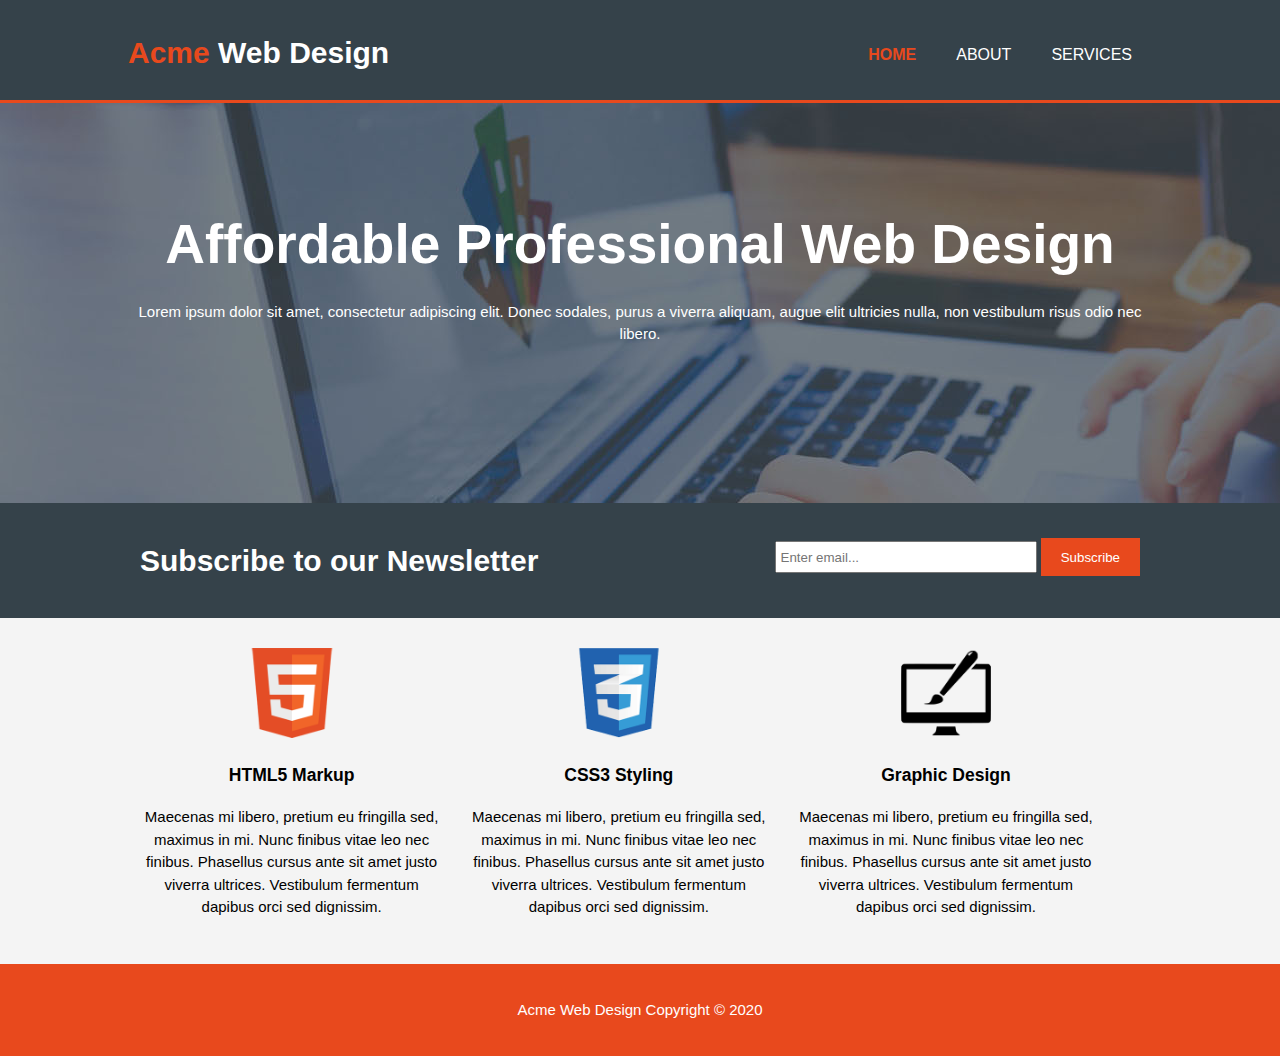
<file: index.html>
<!DOCTYPE html>

<html>
  <head>
    <!-- metadata will not be displayed on the page, but it will be machine parsable  -->
    <!-- width of the website will match the width of the device... responsive -->
    <meta name="viewport" content="width=device-width" />
    <meta name="description" content="Affordable and professional web design" />
    <!-- for SEO purposes -->
    <meta
      name="keywords"
      content="web design, affordable web design, professional web design"
    />
    <meta name="author" content="Taher Ankleshwaria" />
    <title>
      Acme Web Design | Welcome
    </title>
    <link rel="stylesheet" href="css/style.css" />
  </head>

  <body>
    <header>
      <div class="container">
        <div id="branding">
          <h1><span class="highlight">Acme</span> Web Design</h1>
        </div>
        <nav>
          <ul>
            <li class="current"><a href="index.html">Home</a></li>
            <li><a href="about.html">About</a></li>
            <li><a href="services.html">Services</a></li>
          </ul>
        </nav>
      </div>
    </header>

    <section id="showcase">
      <div class="container">
        <h1>Affordable Professional Web Design</h1>
        <p>
          Lorem ipsum dolor sit amet, consectetur adipiscing elit. Donec
          sodales, purus a viverra aliquam, augue elit ultricies nulla, non
          vestibulum risus odio nec libero.
        </p>
      </div>
    </section>

    <section id="newsletter">
      <div class="container">
        <h1>Subscribe to our Newsletter</h1>
        <!-- If we were implementing a backend, inside the form opening tag is where we would have an action element -->
        <form>
          <input type="email" placeholder="Enter email..." />
          <button type="submit" class="button_1">Subscribe</button>
        </form>
      </div>
    </section>

    <section id="boxes">
      <div class="container">
        <div class="box">
          <img src="img/logo_html.png" />
          <h3>HTML5 Markup</h3>
          <p>
            Maecenas mi libero, pretium eu fringilla sed, maximus in mi. Nunc
            finibus vitae leo nec finibus. Phasellus cursus ante sit amet justo
            viverra ultrices. Vestibulum fermentum dapibus orci sed dignissim.
          </p>
        </div>
        <div class="box">
          <img src="img/logo_css.png" />
          <h3>CSS3 Styling</h3>
          <p>
            Maecenas mi libero, pretium eu fringilla sed, maximus in mi. Nunc
            finibus vitae leo nec finibus. Phasellus cursus ante sit amet justo
            viverra ultrices. Vestibulum fermentum dapibus orci sed dignissim.
          </p>
        </div>
        <div class="box">
          <img src="img/logo_brush.png" />
          <h3>Graphic Design</h3>
          <p>
            Maecenas mi libero, pretium eu fringilla sed, maximus in mi. Nunc
            finibus vitae leo nec finibus. Phasellus cursus ante sit amet justo
            viverra ultrices. Vestibulum fermentum dapibus orci sed dignissim.
          </p>
        </div>
      </div>
    </section>

    <footer>
      <p>Acme Web Design Copyright &copy; 2020</p>
    </footer>
  </body>
</html>
</file>
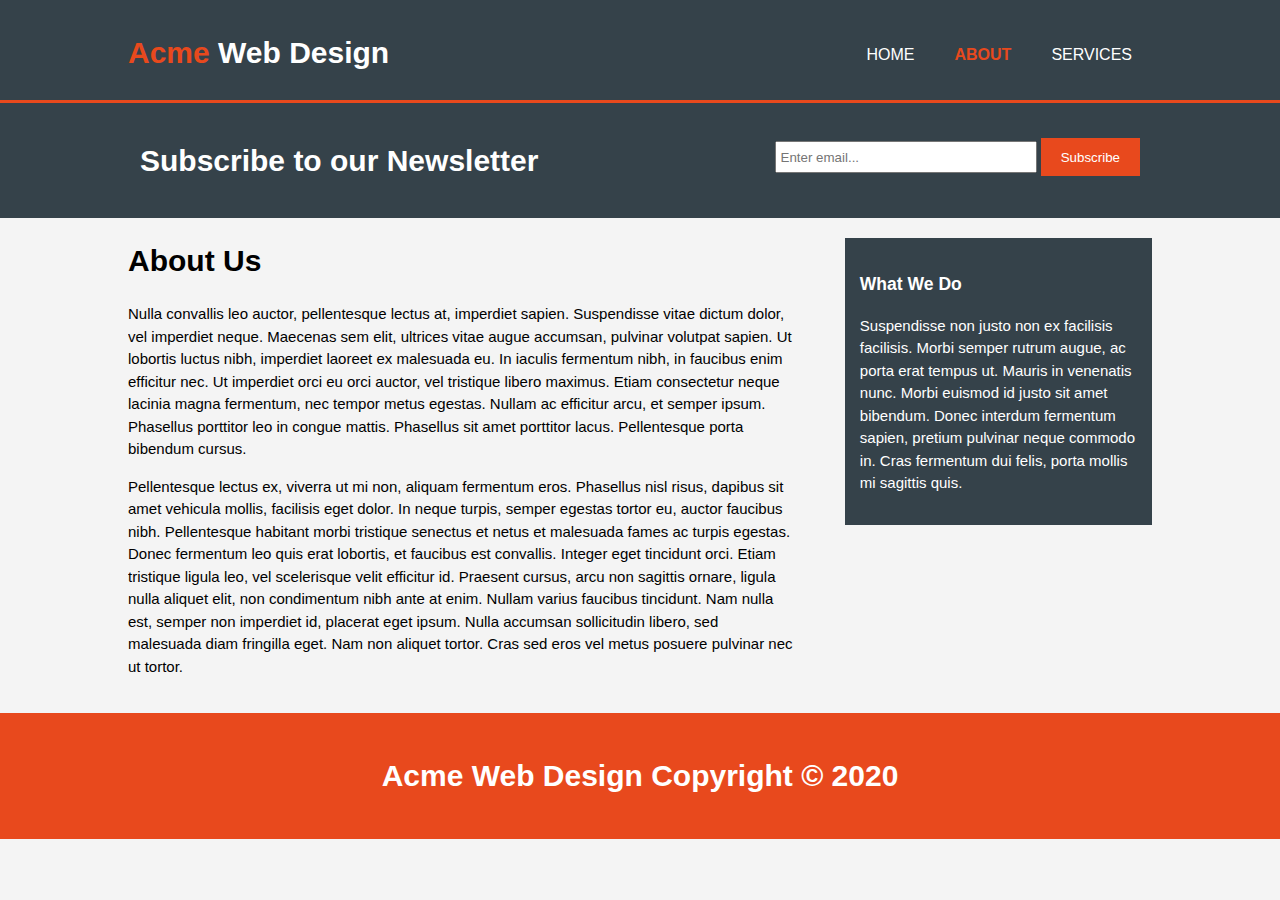
<file: about.html>
<!DOCTYPE html>

<html>
  <head>
    <!-- metadata will not be displayed on the page, but it will be machine parsable  -->
    <!-- width of the website will match the width of the device... responsive -->
    <meta name="viewport" content="width=device-width" />
    <meta name="description" content="Affordable and professional web design" />
    <!-- for SEO purposes -->
    <meta
      name="keywords"
      content="web design, affordable web design, professional web design"
    />
    <meta name="author" content="Taher Ankleshwaria" />
    <title>
      Acme Web Design | About
    </title>
    <link rel="stylesheet" href="css/style.css" />
  </head>

  <body>
    <header>
      <div class="container">
        <div id="branding">
          <h1><span class="highlight">Acme</span> Web Design</h1>
        </div>
        <nav>
          <ul>
            <li><a href="index.html">Home</a></li>
            <li class="current"><a href="about.html">About</a></li>
            <li><a href="services.html">Services</a></li>
          </ul>
        </nav>
      </div>
    </header>

    <section id="newsletter">
      <div class="container">
        <h1>Subscribe to our Newsletter</h1>
        <!-- If we were implementing a backend, inside the form opening tag is where we would have an action element -->
        <form>
          <input type="email" placeholder="Enter email..." />
          <button type="submit" class="button_1">Subscribe</button>
        </form>
      </div>
    </section>

    <section id="main">
      <div class="container">
        <article id="main-col">
          <h1 class="page-title">About Us</h1>
          <p>
            Nulla convallis leo auctor, pellentesque lectus at, imperdiet sapien.
            Suspendisse vitae dictum dolor, vel imperdiet neque. Maecenas sem elit,
            ultrices vitae augue accumsan, pulvinar volutpat sapien. Ut lobortis
            luctus nibh, imperdiet laoreet ex malesuada eu. In iaculis fermentum
            nibh, in faucibus enim efficitur nec. Ut imperdiet orci eu orci auctor,
            vel tristique libero maximus. Etiam consectetur neque lacinia magna
            fermentum, nec tempor metus egestas. Nullam ac efficitur arcu, et semper
            ipsum. Phasellus porttitor leo in congue mattis. Phasellus sit amet
            porttitor lacus. Pellentesque porta bibendum cursus.
          </p>
          <p>
            Pellentesque lectus ex, viverra ut mi non, aliquam fermentum eros.
            Phasellus nisl risus, dapibus sit amet vehicula mollis, facilisis eget
            dolor. In neque turpis, semper egestas tortor eu, auctor faucibus nibh.
            Pellentesque habitant morbi tristique senectus et netus et malesuada
            fames ac turpis egestas. Donec fermentum leo quis erat lobortis, et
            faucibus est convallis. Integer eget tincidunt orci. Etiam tristique
            ligula leo, vel scelerisque velit efficitur id. Praesent cursus, arcu
            non sagittis ornare, ligula nulla aliquet elit, non condimentum nibh
            ante at enim. Nullam varius faucibus tincidunt. Nam nulla est, semper
            non imperdiet id, placerat eget ipsum. Nulla accumsan sollicitudin
            libero, sed malesuada diam fringilla eget. Nam non aliquet tortor. Cras
            sed eros vel metus posuere pulvinar nec ut tortor.
          </p>
        </article>

        <aside id="sidebar">
          <div class="dark">
          <h3>What We Do</h3>
          <p>Suspendisse non justo non ex facilisis facilisis. Morbi semper rutrum augue, ac porta erat tempus ut. Mauris in venenatis nunc. Morbi euismod id justo sit amet bibendum. Donec interdum fermentum sapien, pretium pulvinar neque commodo in. Cras fermentum dui felis, porta mollis mi sagittis quis.</p>
        </div>
        </aside>
      </div>
    </section>

    <footer>
      <h1>Acme Web Design Copyright &copy; 2020</h1>
    </footer>
  </body>
</html>
</file>
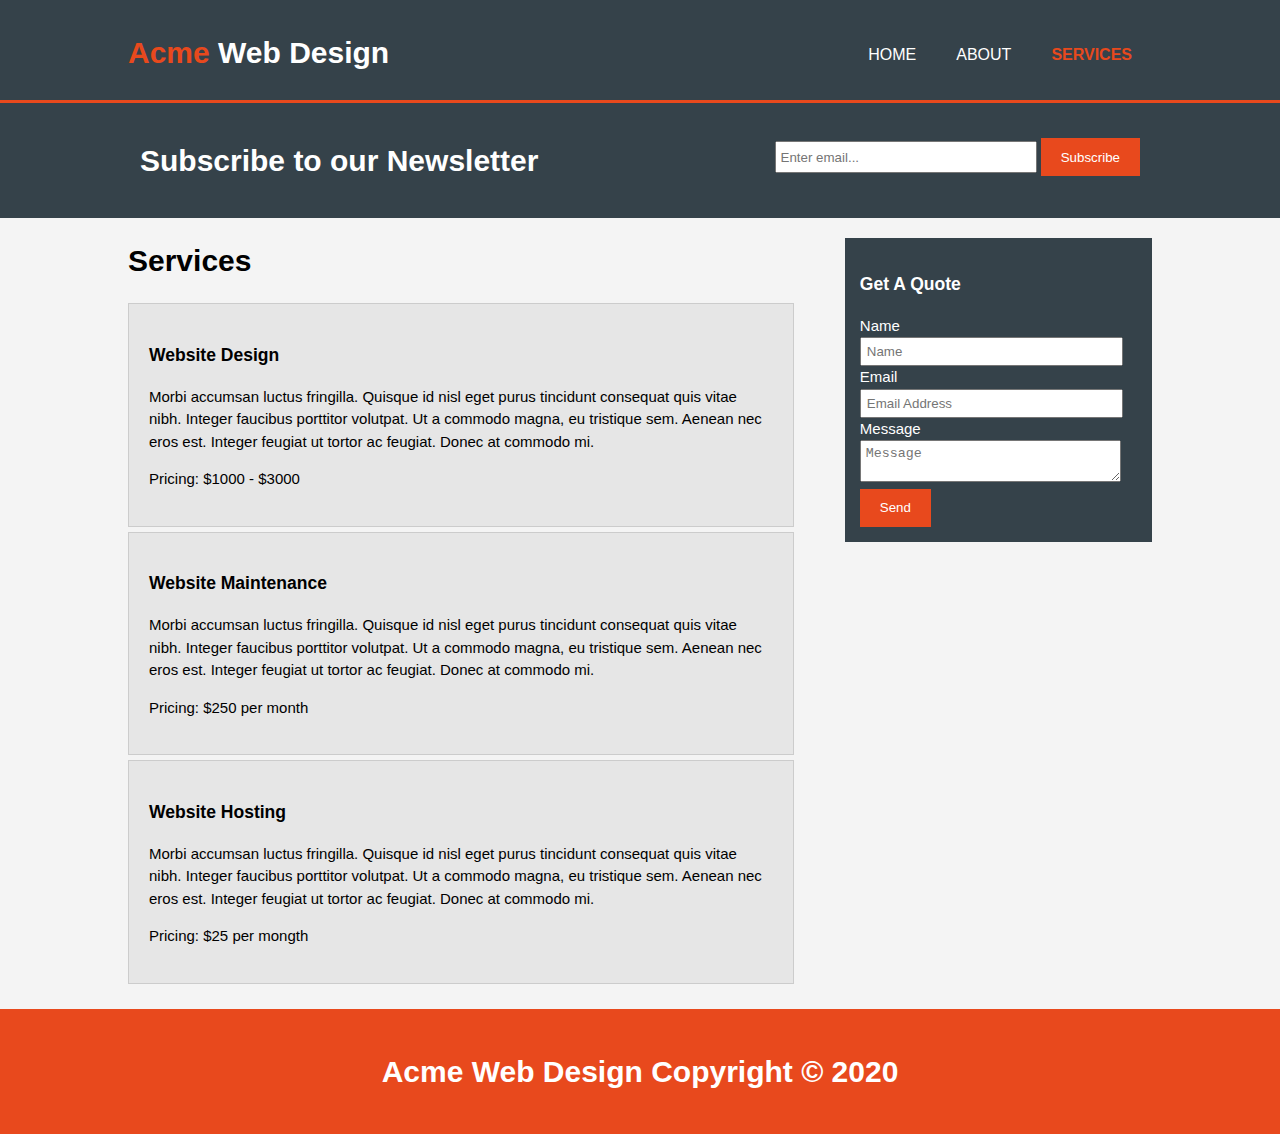
<file: services.html>
<!DOCTYPE html>

<html>
  <head>
    <!-- metadata will not be displayed on the page, but it will be machine parsable  -->
    <!-- width of the website will match the width of the device... responsive -->
    <meta name="viewport" content="width=device-width" />
    <meta name="description" content="Affordable and professional web design" />
    <!-- for SEO purposes -->
    <meta
      name="keywords"
      content="web design, affordable web design, professional web design"
    />
    <meta name="author" content="Taher Ankleshwaria" />
    <title>
      Acme Web Design | Services
    </title>
    <link rel="stylesheet" href="css/style.css" />
  </head>

  <body>
    <header>
      <div class="container">
        <div id="branding">
          <h1><span class="highlight">Acme</span> Web Design</h1>
        </div>
        <nav>
          <ul>
            <li><a href="index.html">Home</a></li>
            <li><a href="about.html">About</a></li>
            <li class="current"><a href="services.html">Services</a></li>
          </ul>
        </nav>
      </div>
    </header>

    <section id="newsletter">
      <div class="container">
        <h1>Subscribe to our Newsletter</h1>
        <!-- If we were implementing a backend, inside the form opening tag is where we would have an action element -->
        <form>
          <input type="email" placeholder="Enter email..." />
          <button type="submit" class="button_1">Subscribe</button>
        </form>
      </div>
    </section>

    <section id="main">
      <div class="container">
        <article id="main-col">
          <h1 class="page-title">Services</h1>
          <ul id="services">
            <li>
              <h3>Website Design</h3>
              <p>
                Morbi accumsan luctus fringilla. Quisque id nisl eget purus
                tincidunt consequat quis vitae nibh. Integer faucibus porttitor
                volutpat. Ut a commodo magna, eu tristique sem. Aenean nec eros
                est. Integer feugiat ut tortor ac feugiat. Donec at commodo mi.
              </p>
              <p>Pricing: $1000 - $3000</p>
            </li>
            <li>
              <h3>Website Maintenance</h3>
              <p>
                Morbi accumsan luctus fringilla. Quisque id nisl eget purus
                tincidunt consequat quis vitae nibh. Integer faucibus porttitor
                volutpat. Ut a commodo magna, eu tristique sem. Aenean nec eros
                est. Integer feugiat ut tortor ac feugiat. Donec at commodo mi.
              </p>
              <p>Pricing: $250 per month</p>
            </li>
            <li>
              <h3>Website Hosting</h3>
              <p>
                Morbi accumsan luctus fringilla. Quisque id nisl eget purus
                tincidunt consequat quis vitae nibh. Integer faucibus porttitor
                volutpat. Ut a commodo magna, eu tristique sem. Aenean nec eros
                est. Integer feugiat ut tortor ac feugiat. Donec at commodo mi.
              </p>
              <p>Pricing: $25 per mongth</p>
            </li>
          </ul>
        </article>

        <aside id="sidebar">
          <div class="dark">
            <h3>Get A Quote</h3>
            <form class="quote">
              <div>
                <label>Name</label><br />
                <input type="text" placeholder="Name" />
              </div>
              <div>
                <label>Email</label><br />
                <input type="email" placeholder="Email Address" />
              </div>
              <div>
                <label>Message</label><br />
                <textarea placeholder="Message"></textarea>
              </div>
              <button class="button_1" type="submit">Send</button>
            </form>
          </div>
        </aside>
      </div>
    </section>

    <footer>
      <h1>Acme Web Design Copyright &copy; 2020</h1>
    </footer>
  </body>
</html>
</file>
<file: css/style.css>
body {
  font-family: Arial, Helvetica, sans-serif;
  font-size: 15px;
  line-height: 1.5;
  padding: 0;
  margin: 0;
  background-color: #f4f4f4;
}

/* Global */
.container {
  width: 80%;
  /* 'margin: auto' pushes the content to the middle */
  margin: auto;
  /* 'overflow: hidden' prevents scrollbars from appearing */
  overflow: hidden;
}

ul {
  /* they have padding by default */
  padding: 0;
  margin: 0;
}

.button_1 {
  height: 38px;
  background: #e8491d;
  border: none;
  padding-left: 20px;
  padding-right: 20px;
  color: #ffffff;
}

.dark {
  padding: 15px;
  background: #35424a;
  color: #ffffff;
  margin-top: 10px;
  margin-bottom: 10px;
}

/* Header */
header {
  background: #35424a;
  color: #ffffff;
  padding-top: 30px;
  min-height: 70px;
  border-bottom: #e8491d 3px solid;
}

header a {
  color: #ffffff;
  /* removes the underline which links have by default */
  text-decoration: none;
  text-transform: uppercase;
  font-size: 16px;
}

header li {
  float: left;
  display: inline;
  padding: 0 20px 0 20px;
}

header #branding {
  float: left;
}

header #branding h1 {
  margin: 0;
}

header nav {
  float: right;
  margin-top: 12.5px;
}

header .highlight,
header .current a {
  color: #e8491d;
  font-weight: bold;
}

header a:hover {
  color: #cccccc;
  font-weight: bold;
}

/* Showcase */
#showcase {
  /* always better to use min-height or something like that instead of a fixed height... we want the elements to be responsive */
  min-height: 400px;
  background: url("../img/showcase.jpg") no-repeat 0 -400px;
  text-align: center;
  color: white;
}

#showcase h1 {
  margin-top: 100px;
  font-size: 55px;
  margin-bottom: 10px;
}

#showcase p {
  font-size: 15px;
  margin-bottom: 50px;
}

/* Newsletter */

#newsletter {
  padding: 15px;
  color: white;
  background: #35424a;
}

#newsletter h1 {
  float: left;
}

#newsletter form {
  float: right;
  margin-top: 20px;
}

#newsletter input[type="email"] {
  padding: 4px;
  height: 20px;
  width: 250px;
}

/* Boxes */
#boxes {
  margin-top: 20px;
}

#boxes .box {
  float: left;
  width: 30%;
  padding: 10px;
  text-align: center;
}

#boxes .box img {
  width: 90px;
}

/* Sidebar */
aside#sidebar {
  float: right;
  width: 30%;
  margin-top: 10px;
}

/* Main-col */
article#main-col {
  float: left;
  width: 65%;
}

/* Services */
ul#services li {
  list-style: none;
  padding: 20px;
  border: #cccccc, solid 1px;
  margin-bottom: 5px;
  background: #e6e6e6;
}

aside#sidebar .quote input,
aside#sidebar .quote textarea {
  width: 90%;
  padding: 5px;
}

footer {
  padding: 20px;
  margin-top: 20px;
  color: #ffffff;
  background-color: #e8491d;
  text-align: center;
}

/* Media Queries */
/* A large part of this is removing floats and stacking elements instead when the screen is small */
@media (max-width: 768px) {
  header #branding,
  header nav,
  header nav li,
  #newsletter h1,
  #newsletter form,
  #boxes .box,
  article#main-col,
  aside#sidebar {
    float: none;
    text-align: center;
    width: 100%;
  }

  header {
    padding-bottom: 20px;
  }

  #showcase h1 {
    margin-top: 40px;
  }

  #newsletter button, .quote button{
    display: block;
    width: 100%;
  }

  #newsletter form input[type="email"], .quote input, .quote textare{
    width: 100%;
    margin-bottom: 5px;
  }

}

@media (max-width: 968px) {
  #newsletter h1,
  #newsletter form {
    float: none;
    text-align: center;
    width: 100%;
  }

  #newsletter button{
    display: block;
    width: 100%;
  }

  #newsletter form input[type="email"]{
    width: 100%;
    margin-bottom: 5px;
  }
}
</file>
